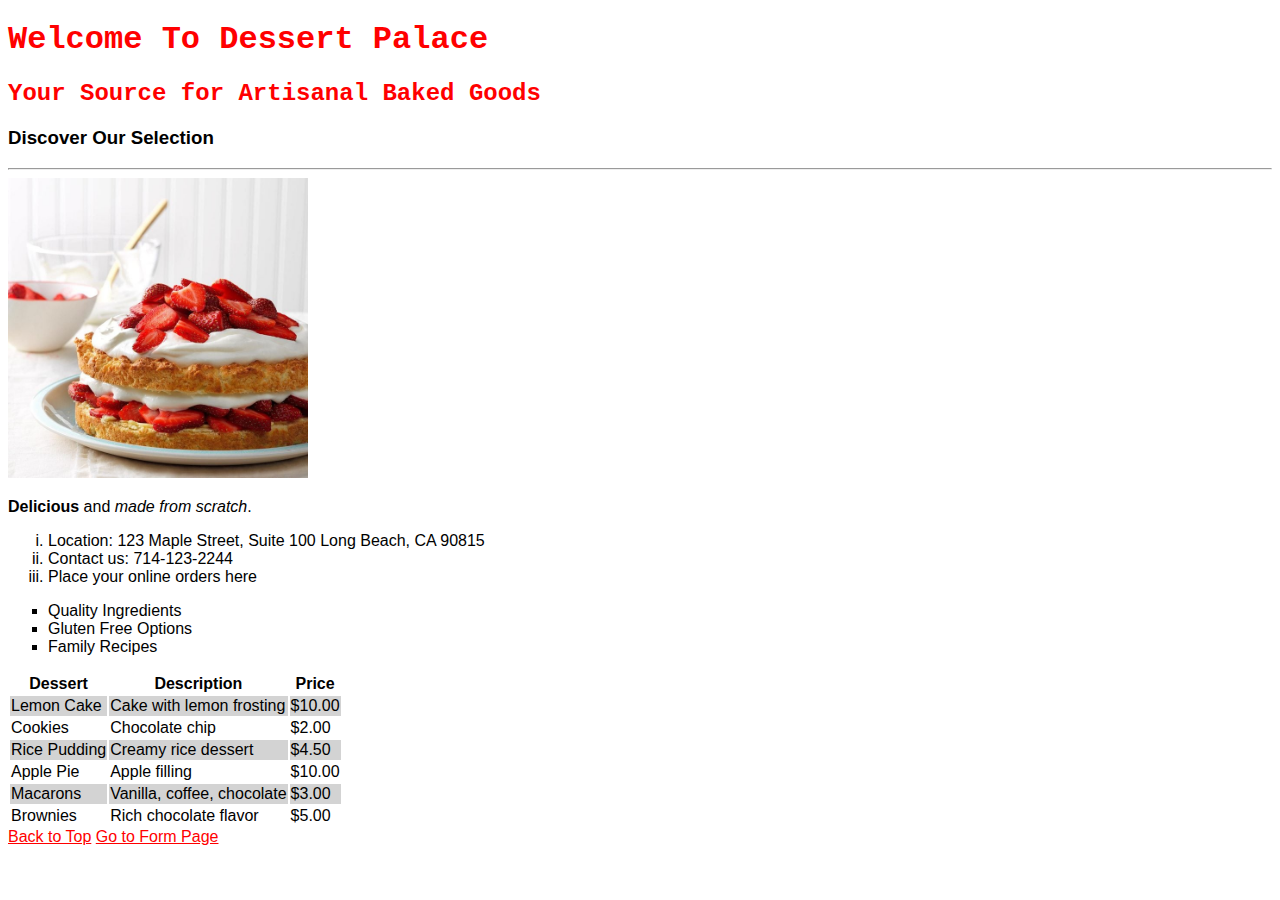
<file: index.html>
<!DOCTYPE html>
<html lang="en">
<head>
  <meta charset="UTF-8">
  <meta name="viewport" content="width=device-width, initial-scale=1.0">
  <title>Isabella Piersol</title>
  <link rel="stylesheet" href="css/styles.css">

</head>
<body>
  <h1>Welcome To Dessert Palace</h1>
  <h2>Your Source for Artisanal Baked Goods</h2>
  <h3>Discover Our Selection </h3>
  <hr> 
  <img src= "html/cake.jpg" alt="Description of image" width = "300">
  <p><strong>Delicious</strong> and <em>made from scratch</em>.</p>
  
  <ol>
      <li>Location: 123 Maple Street, Suite 100
        Long Beach, CA 90815</li>
      <li>Contact us: 714-123-2244</li>
      <li>Place your online orders here</li>
  </ol>

  <ul>
      <li>Quality Ingredients</li>
      <li>Gluten Free Options</li>
      <li>Family Recipes</li>
  </ul>

  <table>
      <tr>
          <th>Dessert</th>
          <th>Description</th>
          <th>Price</th>
      </tr>
      <tr>
          <td>Lemon Cake</td>
          <td> Cake with lemon frosting</td>
          <td> $10.00</td>
      </tr>
      <tr>
          <td>Cookies</td>
          <td>Chocolate chip</td>
          <td>$2.00</td>
      </tr>
      <tr>
          <td>Rice Pudding</td>
          <td>Creamy rice dessert</td>
          <td>$4.50</td>
      </tr>
      <tr>
          <td>Apple Pie</td>
          <td>Apple filling</td>
          <td>$10.00</td>
      </tr>
      <tr>
          <td>Macarons</td>
          <td>Vanilla, coffee, chocolate</td>
          <td>$3.00</td>
      </tr>
      <tr>
          <td>Brownies</td>
          <td>Rich chocolate flavor</td>
          <td>$5.00</td>
      </tr>
  </table>

  <!-- Internal link -->
  <a href="#top">Back to Top</a>
  
  <!-- Link to form page -->
  <a href="html\form.html">Go to Form Page</a>
</body>
</html>
</file>
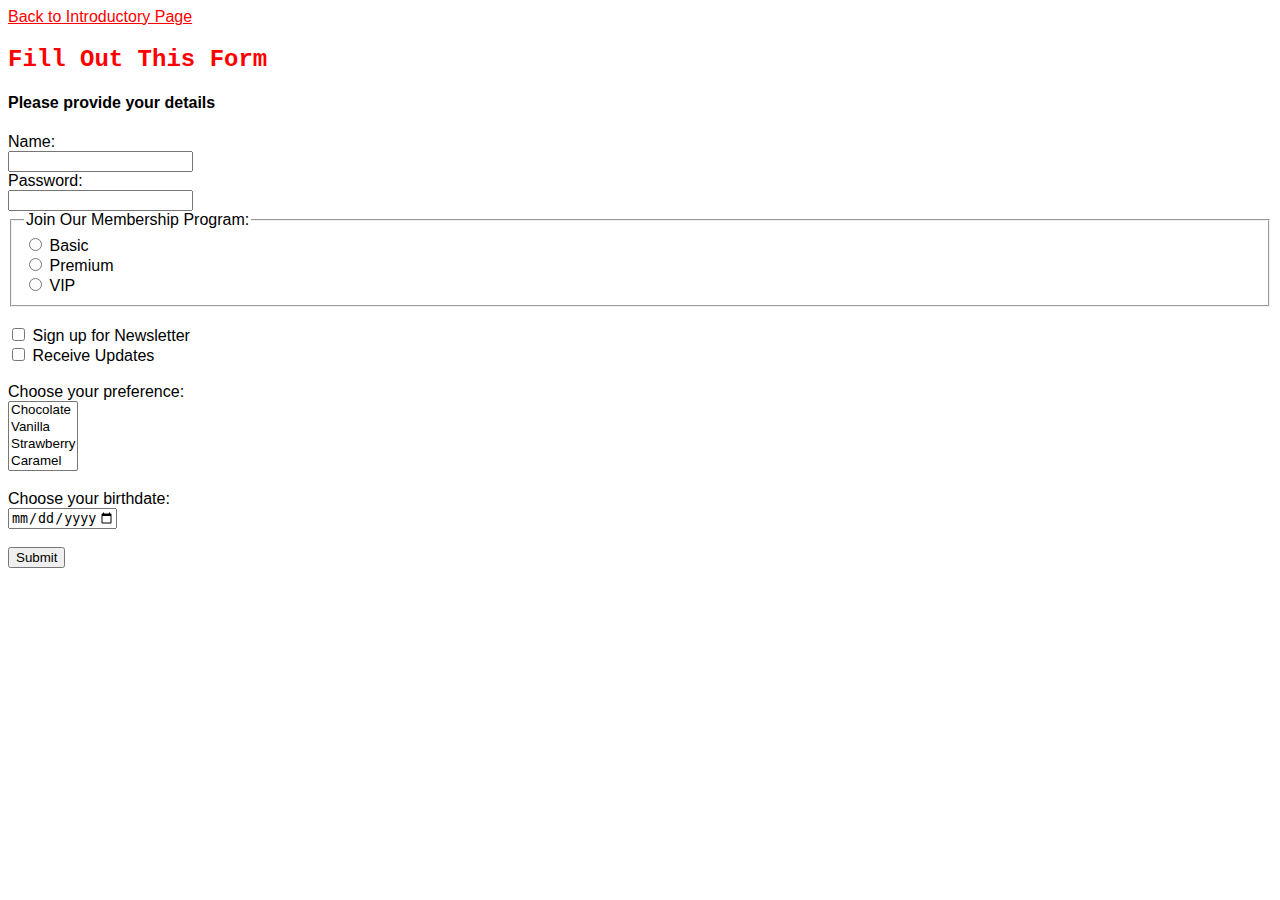
<file: html/form.html>
<!DOCTYPE html>
<html lang="en">
<head>
    <meta charset="UTF-8">
    <meta name="viewport" content="width=device-width, initial-scale=1.0">
    <title>Form Page</title>
    <link rel="stylesheet" href="../css/styles.css">
</head>
<body>
    <a href="../index.html"> Back to Introductory Page</a>
    <h2>Fill Out This Form</h2>
    <h4>Please provide your details</h4>
    
    <form>
        <label for="name">Name:</label><br>
        <input type="text" id="name" name="name"><br>
        
        <label for="password">Password:</label><br>
        <input type="password" id="password" name="password"><br>
        
        <fieldset>
            <legend>Join Our Membership Program:</legend>
            <input type="radio" id="basic" name="subscription" value="basic">
            <label for="basic">Basic</label><br>
            
            <input type="radio" id="premium" name="subscription" value="premium">
            <label for="premium">Premium</label><br>
            
            <input type="radio" id="vip" name="subscription" value="vip">
            <label for="vip">VIP</label>
        </fieldset><br>
        
        <input type="checkbox" id="newsletter" name="newsletter" value="newsletter">
        <label for="newsletter">Sign up for Newsletter</label><br>
        
        <input type="checkbox" id="updates" name="updates" value="updates">
        <label for="updates">Receive Updates</label><br><br>
        
        <label for="options">Choose your preference:</label><br>
        <select id="options" name="options" multiple>
            <option value="option1">Chocolate</option>
            <option value="option2">Vanilla</option>
            <option value="option3">Strawberry</option>
            <option value="option4">Caramel</option>
        </select><br><br>
        
        <label for="date">Choose your birthdate:</label><br>
        <input type="date" id="date" name="date" min="1910-01-01" max="2024-01-01"><br><br>
        
        <input type="submit" value="Submit">
    </form>
</body>
</html>
</file>
<file: css/styles.css>
body {
  font-family: Calibri, Helvetica, sans-serif;
}

p {
  font-family: Calibri, Helvetica, sans-serif;
}

h1, h2 {
  font-family: 'Courier New', Courier, monospace;
  color: red;
}

a:link {
  color: red;
}

a:visited {
  color: green;
}

input[type="submit"]:hover {
  background-color: red;
}

input[type="submit"]:active {
  background-color: green;
}

ul {
  list-style-type: square;
}

ol {
  list-style-type: lower-roman;
}

table tr:nth-child(even) {
  background-color: lightgray;
}

table tr:hover {
  background-color: lightblue;
}
</file>
